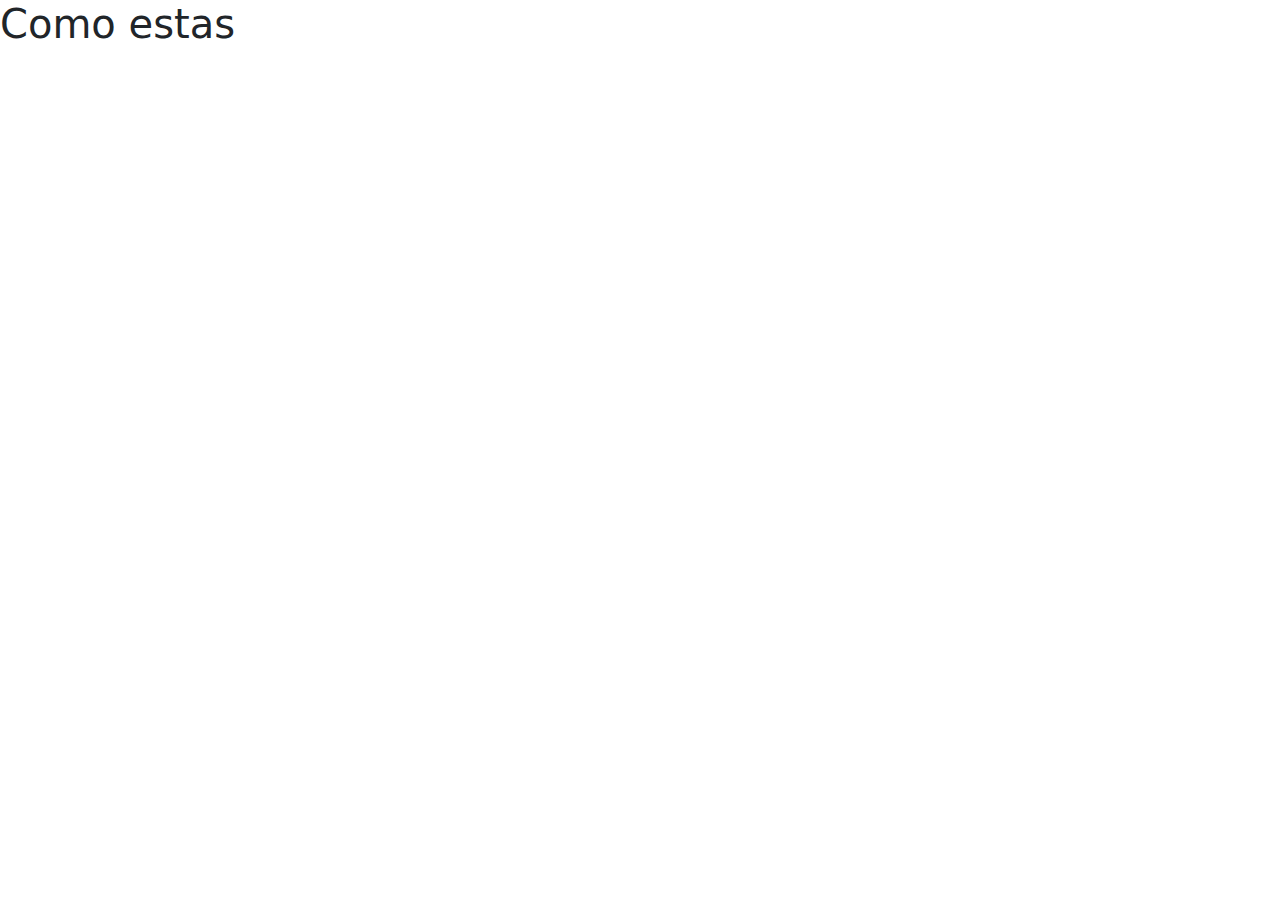
<file: leon.html>
<!DOCTYPE html>
<html lang="en">
<head>
    <meta charset="UTF-8">
    <meta name="viewport" content="width=device-width, initial-scale=1.0">
    <title>Document</title>
    <link href="https://cdn.jsdelivr.net/npm/bootstrap@5.3.3/dist/css/bootstrap.min.css" rel="stylesheet" integrity="sha384-QWTKZyjpPEjISv5WaRU9OFeRpok6YctnYmDr5pNlyT2bRjXh0JMhjY6hW+ALEwIH" crossorigin="anonymous">
</head>
<body>
    <h1>Como estas</h1>
    <script src="https://cdn.jsdelivr.net/npm/bootstrap@5.3.3/dist/js/bootstrap.bundle.min.js" integrity="sha384-YvpcrYf0tY3lHB60NNkmXc5s9fDVZLESaAA55NDzOxhy9GkcIdslK1eN7N6jIeHz" crossorigin="anonymous"></script>
</body>
</html>
</file>
